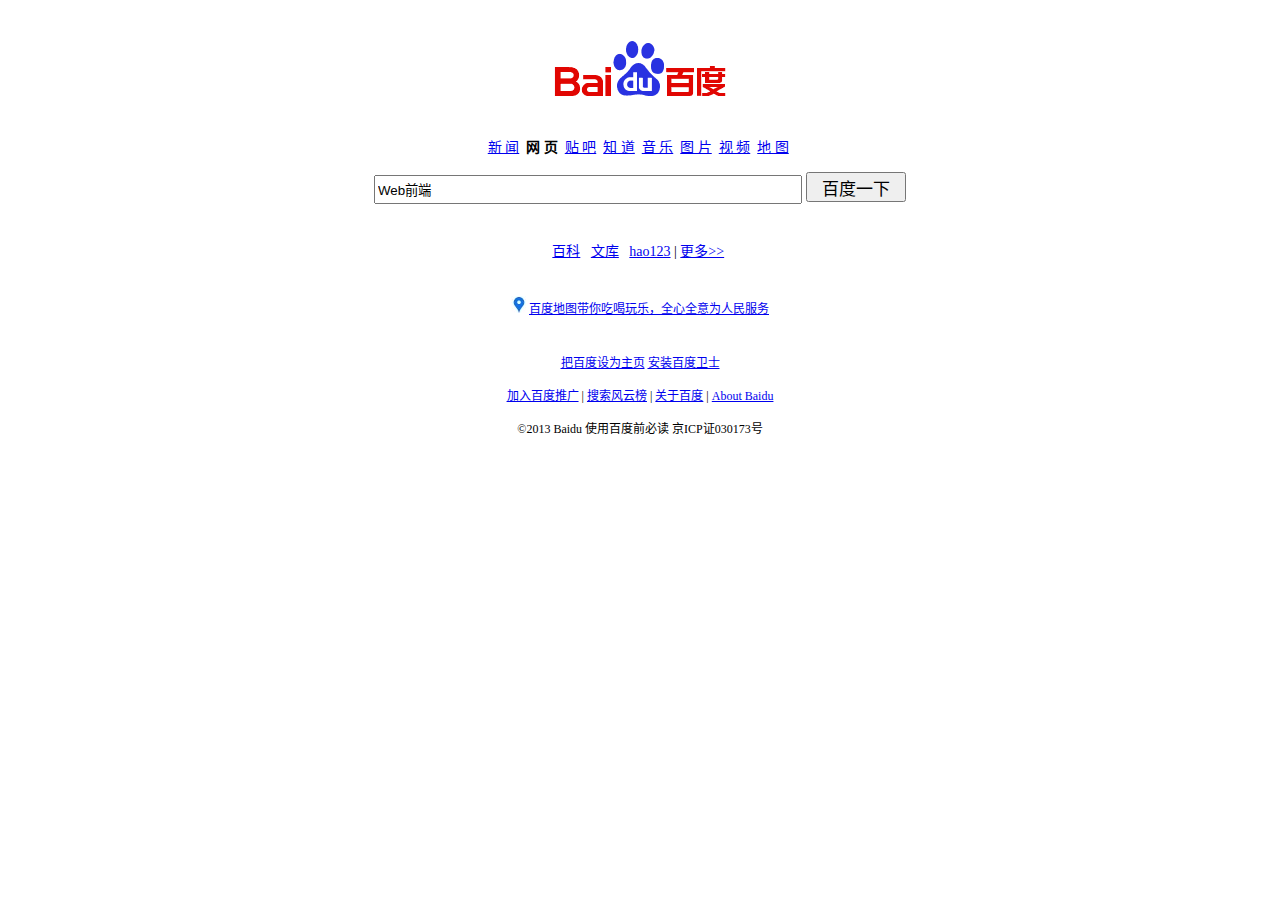
<file: index.html>
<!DOCTYPE html>
<html lang="zh-CN">
<head>
    <meta charset="UTF-8">
    <meta http-equiv="X-UA-Compatible" content="IE=edge">
    <meta name="viewport" content="width=device-width, initial-scale=1.0">
    <title>百度一下，你就知道</title>
    <link rel="stylesheet" href="CSS/index.css"
</head>
<body>
    <!-- logo -->
    <div class="logo">
        <img src="images/bdlogo.gif">
    </div>
    <!-- 导航栏 -->
    <div class="nav">
        <a href="#">新 闻</a>&nbsp;
        <strong>网 页</strong>&nbsp;
        <a href="#">贴 吧</a>&nbsp;
        <a href="#">知 道</a>&nbsp;
        <a href="#">音 乐</a>&nbsp;
        <a href="#">图 片</a>&nbsp;
        <a href="#">视 频</a>&nbsp;
        <a href="#">地 图</a>&nbsp;
    </div>
    <br>
    <!-- 搜索框 -->
    <div class="sousuo">
        <input type="text" value="Web前端" class="search">
        <a href="search-keyword.html"><button class="btn">百度一下</button></a>
    </div>
    <br>
    <br>
    <!-- 更多 -->
    <div class="more">
        <a href="#">百科</a>&nbsp;&nbsp;
        <a href="#">文库</a>&nbsp;&nbsp;
        <a href="#">hao123</a>&nbsp;|
        <a href="#">更多>></a>&nbsp;
    </div>
    <br>
    <br>
    <!-- 地图slogan -->
    <div class="map">
        <img src="images/ic.jpg">
        <a href="#">百度地图带你吃喝玩乐，全心全意为人民服务</a>
    </div>
    <br>
    <br>
    <!-- 底部 -->
    <div class="bottom">
        <a href="#">把百度设为主页</a>
        <a href="#">安装百度卫士</a> 
        <br>
        <br>
        <a href="#">加入百度推广</a> | 
        <a href="#">搜索风云榜</a> | 
        <a href="#">关于百度</a> | 
        <a href="#">About Baidu</a>
        <br>
        <br>
        ©2013 Baidu 使用百度前必读 京ICP证030173号
    </div>
</body>
</html>
</file>
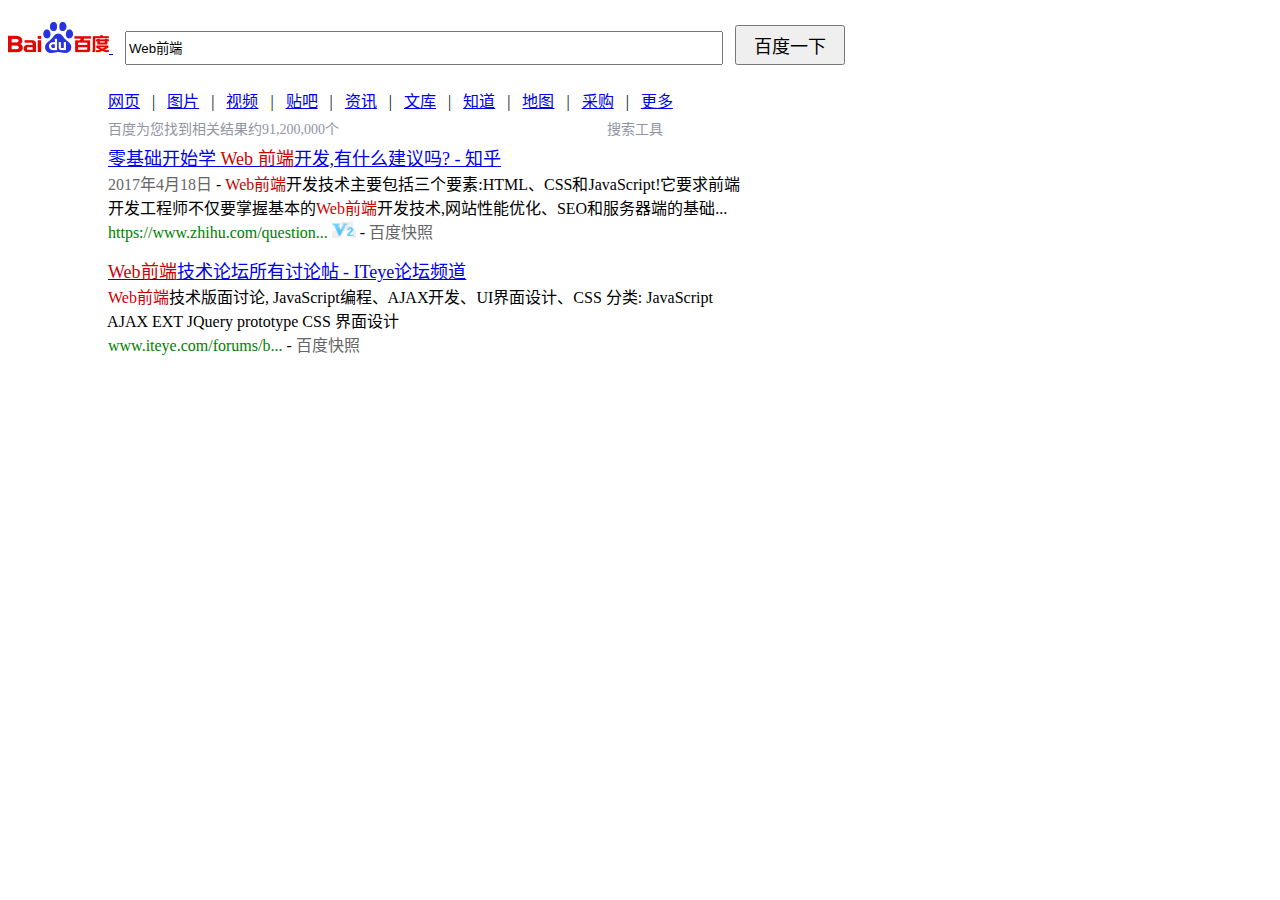
<file: search-keyword.html>
<!DOCTYPE html>
<html lang="zh-CN">
<head>
    <meta charset="UTF-8">
    <meta http-equiv="X-UA-Compatible" content="IE=edge">
    <meta name="viewport" content="width=device-width, initial-scale=1.0">
    <title>Web前端_百度搜索</title>
    <link rel="stylesheet" href="CSS/search-keyword.css">
</head>
<body>
    <!-- logo、搜索框 -->
    <div class="lg">
        <a href="http://www.baidu.com" target="_blank">
            <img src="images/logo2.png" class="logo">
        </a>
        &nbsp;&nbsp;
        <input type="text" value="Web前端" class="search">&nbsp;&nbsp;
        <button class="btn">百度一下</button>
    </div>
    <div>&nbsp;&nbsp;&nbsp;&nbsp;&nbsp;&nbsp;&nbsp;&nbsp;&nbsp;&nbsp;&nbsp;&nbsp;&nbsp;&nbsp;&nbsp;&nbsp;&nbsp;&nbsp;&nbsp;&nbsp;&nbsp;&nbsp;&nbsp;&nbsp;
        <a href="#">网页</a>&nbsp;&nbsp;&nbsp;|&nbsp;&nbsp;
        <a href="#">图片</a>&nbsp;&nbsp;&nbsp;|&nbsp;&nbsp;
        <a href="#">视频</a>&nbsp;&nbsp;&nbsp;|&nbsp;&nbsp;
        <a href="#">贴吧</a>&nbsp;&nbsp;&nbsp;|&nbsp;&nbsp;
        <a href="#">资讯</a>&nbsp;&nbsp;&nbsp;|&nbsp;&nbsp;
        <a href="#">文库</a>&nbsp;&nbsp;&nbsp;|&nbsp;&nbsp;
        <a href="#">知道</a>&nbsp;&nbsp;&nbsp;|&nbsp;&nbsp;
        <a href="#">地图</a>&nbsp;&nbsp;&nbsp;|&nbsp;&nbsp;
        <a href="#">采购</a>&nbsp;&nbsp;&nbsp;|&nbsp;&nbsp;
        <a href="#">更多</a>&nbsp;&nbsp;<br>
        &nbsp;&nbsp;&nbsp;&nbsp;&nbsp;&nbsp;&nbsp;&nbsp;&nbsp;&nbsp;&nbsp;&nbsp;&nbsp;&nbsp;&nbsp;&nbsp;&nbsp;&nbsp;&nbsp;&nbsp;&nbsp;&nbsp;&nbsp;&nbsp;
        <span class="about">百度为您找到相关结果约91,200,000个</span> &nbsp;&nbsp;&nbsp;&nbsp;&nbsp;&nbsp;&nbsp;&nbsp;&nbsp;&nbsp;&nbsp;&nbsp;&nbsp;&nbsp;&nbsp;&nbsp;&nbsp;&nbsp;&nbsp;&nbsp;&nbsp;&nbsp;&nbsp;&nbsp;&nbsp;&nbsp;&nbsp;&nbsp;&nbsp;&nbsp;&nbsp;&nbsp;&nbsp;&nbsp;&nbsp;&nbsp;&nbsp;&nbsp;&nbsp;&nbsp;&nbsp;&nbsp;&nbsp;&nbsp;&nbsp;&nbsp;&nbsp;&nbsp;&nbsp;&nbsp;&nbsp;&nbsp;&nbsp;&nbsp;&nbsp;&nbsp;&nbsp;&nbsp;&nbsp;&nbsp;&nbsp;&nbsp;&nbsp;&nbsp;&nbsp; 
        <span class="tool">搜索工具</span>
    </div>
    <!-- 搜索结果 -->
    <div result>
        &nbsp;&nbsp;&nbsp;&nbsp;&nbsp;&nbsp;&nbsp;&nbsp;&nbsp;&nbsp;&nbsp;&nbsp;&nbsp;&nbsp;&nbsp;&nbsp;&nbsp;&nbsp;&nbsp;&nbsp;&nbsp;&nbsp;&nbsp;&nbsp;
        <a href="#" class="title">零基础开始学<span class="web"> Web 前端</span>开发,有什么建议吗? - 知乎</a> <br>
        &nbsp;&nbsp;&nbsp;&nbsp;&nbsp;&nbsp;&nbsp;&nbsp;&nbsp;&nbsp;&nbsp;&nbsp;&nbsp;&nbsp;&nbsp;&nbsp;&nbsp;&nbsp;&nbsp;&nbsp;&nbsp;&nbsp;&nbsp;&nbsp;
        <span class="time">2017年4月18日</span> - <span class="web">Web前端</span>开发技术主要包括三个要素:HTML、CSS和JavaScript!它要求前端<br>
        &nbsp;&nbsp;&nbsp;&nbsp;&nbsp;&nbsp;&nbsp;&nbsp;&nbsp;&nbsp;&nbsp;&nbsp;&nbsp;&nbsp;&nbsp;&nbsp;&nbsp;&nbsp;&nbsp;&nbsp;&nbsp;&nbsp;&nbsp;&nbsp;
        开发工程师不仅要掌握基本的<span class="web">Web前端</span>开发技术,网站性能优化、SEO和服务器端的基础... <br>
        &nbsp;&nbsp;&nbsp;&nbsp;&nbsp;&nbsp;&nbsp;&nbsp;&nbsp;&nbsp;&nbsp;&nbsp;&nbsp;&nbsp;&nbsp;&nbsp;&nbsp;&nbsp;&nbsp;&nbsp;&nbsp;&nbsp;&nbsp;&nbsp;
        <span class="website">https://www.zhihu.com/question...</span>
        <img src="images/v2.png"> - <span class="kuaizhao">百度快照</span>
        <br><br>
        &nbsp;&nbsp;&nbsp;&nbsp;&nbsp;&nbsp;&nbsp;&nbsp;&nbsp;&nbsp;&nbsp;&nbsp;&nbsp;&nbsp;&nbsp;&nbsp;&nbsp;&nbsp;&nbsp;&nbsp;&nbsp;&nbsp;&nbsp;&nbsp;
        <a href="#" class="title"><span class="web">Web前端</span>技术论坛所有讨论帖 - ITeye论坛频道</a> <br>
        &nbsp;&nbsp;&nbsp;&nbsp;&nbsp;&nbsp;&nbsp;&nbsp;&nbsp;&nbsp;&nbsp;&nbsp;&nbsp;&nbsp;&nbsp;&nbsp;&nbsp;&nbsp;&nbsp;&nbsp;&nbsp;&nbsp;&nbsp;&nbsp;
        <span class="web">Web前端</span>技术版面讨论, JavaScript编程、AJAX开发、UI界面设计、CSS 分类: JavaScript <br>
        &nbsp;&nbsp;&nbsp;&nbsp;&nbsp;&nbsp;&nbsp;&nbsp;&nbsp;&nbsp;&nbsp;&nbsp;&nbsp;&nbsp;&nbsp;&nbsp;&nbsp;&nbsp;&nbsp;&nbsp;&nbsp;&nbsp;&nbsp;&nbsp;
        AJAX EXT JQuery prototype CSS 界面设计 <br>
        &nbsp;&nbsp;&nbsp;&nbsp;&nbsp;&nbsp;&nbsp;&nbsp;&nbsp;&nbsp;&nbsp;&nbsp;&nbsp;&nbsp;&nbsp;&nbsp;&nbsp;&nbsp;&nbsp;&nbsp;&nbsp;&nbsp;&nbsp;&nbsp;
        <span class="website">www.iteye.com/forums/b...</span>  - <span class="kuaizhao">百度快照</span>
    </div>
</body>
</html>
</file>
<file: CSS/index.css>
.logo {
    text-align: center;
    line-height: 20px;
}
.nav {
    text-align: center;
    font: 14px/12px 'Microsoft YaHei';
}
.sousuo {
    text-align: center;

}
.search {
    width: 420px;
    height: 23px;
}
.btn {
    height: 30px;
    width: 100px;
    font-size: 17px;
}
.more {
    text-align: center;
    font: 14px 'Microsoft YaHei'
}
.map {
    text-align: center;
    font: 12px 'Microsoft yahei'
}
.bottom {
    text-align: center;
    font: 12px 'Microsoft yahei'
}
</file>
<file: CSS/search-keyword.css>
.logo {
    width: 101px;
    height: 33px;
}
.lg {
    line-height: 80px;
}
.search {
    width: 590px;
    height: 28px;
}
.btn {
    width: 110px;
    height: 40px;
    font-size: 18px;
}
.about {
    color: #9195A3;
    font: 14px/36px 'microsoft yahei'
}
.tool {
    color: #9195A3;
    font: 14px/36px 'microsoft yahei'
}
.title {
    font: 18px/23px 'microsoft yahei'
}
.result {
    font: 16px/23px 'microsoft yahei'
}
.web {
    color: #CC0000;
}
.time {
    color: #666666;
}
.website {
    color: #008000
}
.kuaizhao {
    color: #666666;
}
</file>
